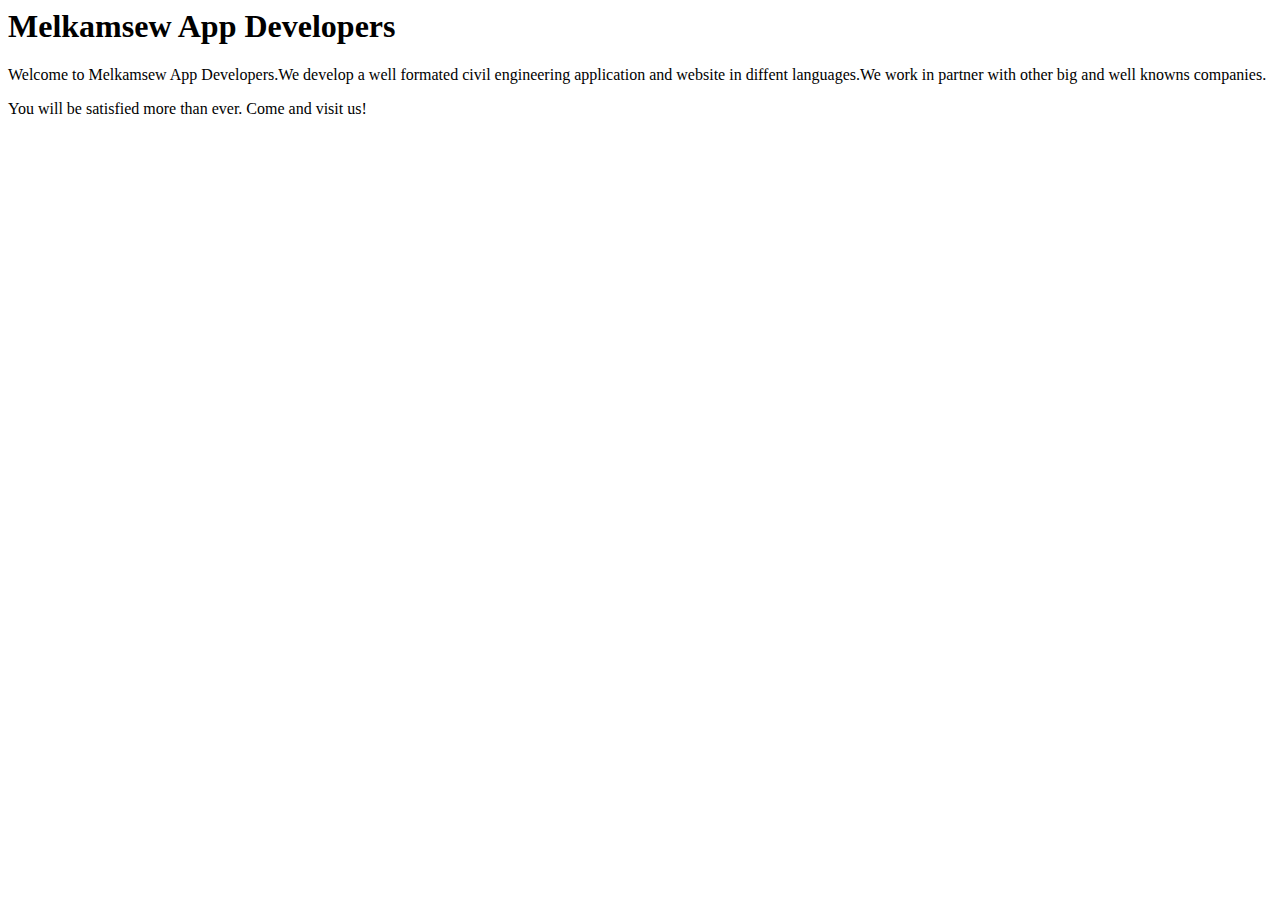
<file: mybusness.html>
<html lang="en-us">

<head>
    <meta charset="utf-8">
    <title>Business Advertisment</title>
    <script></script>
</head>

<body>
    <h1>Melkamsew App Developers</h1>
    <p>Welcome to Melkamsew App Developers.We develop a well formated civil engineering application and</b>
        website in diffent languages.We work in partner with other big and well knowns companies.
    </p>
    <p>You will be satisfied more than ever. Come and visit us!</p>
</body>

</html>
</file>
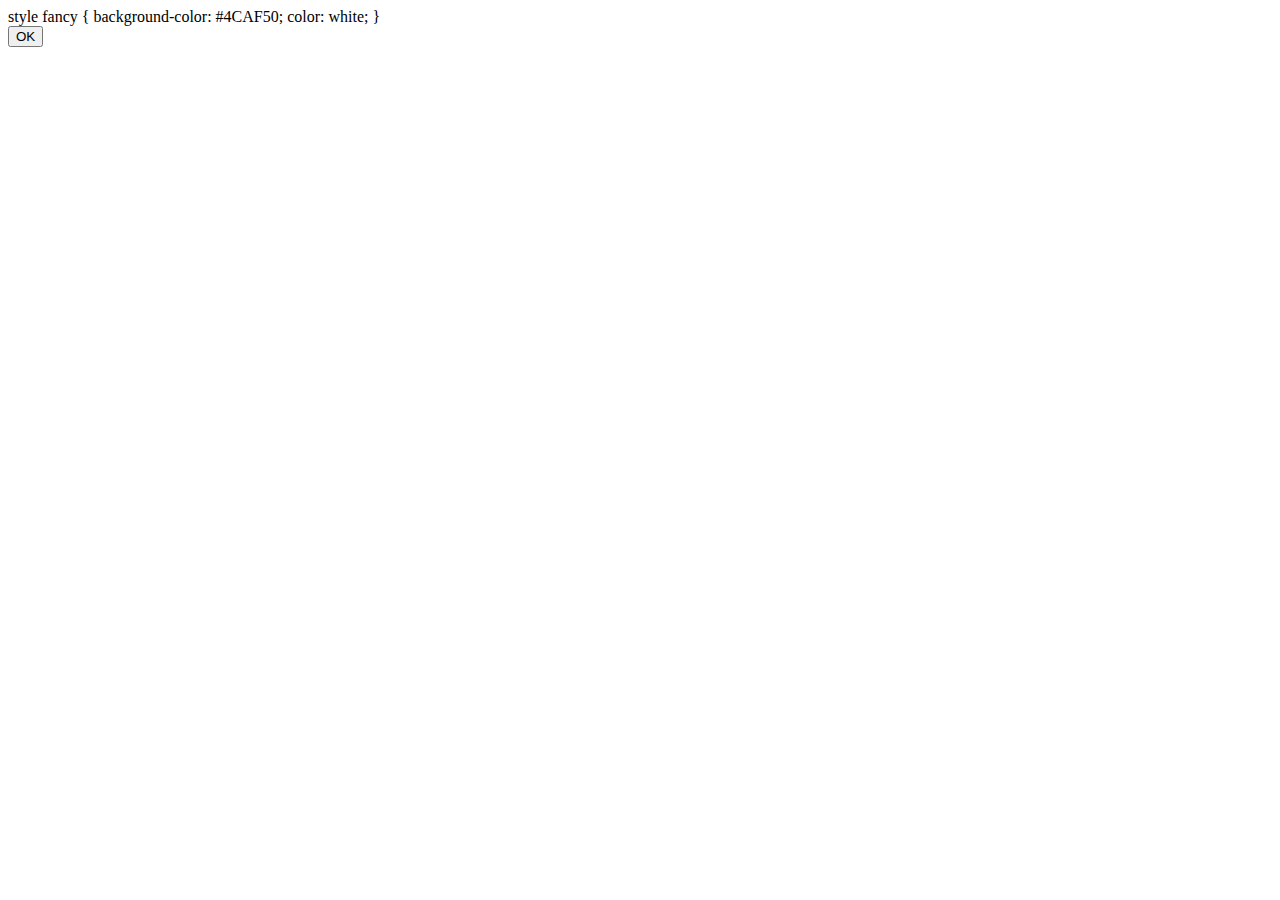
<file: ok.html>
<html>

<head>
    <script src="ok.js" type="text/javascript"></script>
    style fancy { background-color: #4CAF50; color: white; }
</head>

<body>
    <div><button id="ok">OK</button></div>
    <a> </a>


</body>

</html>
</file>
